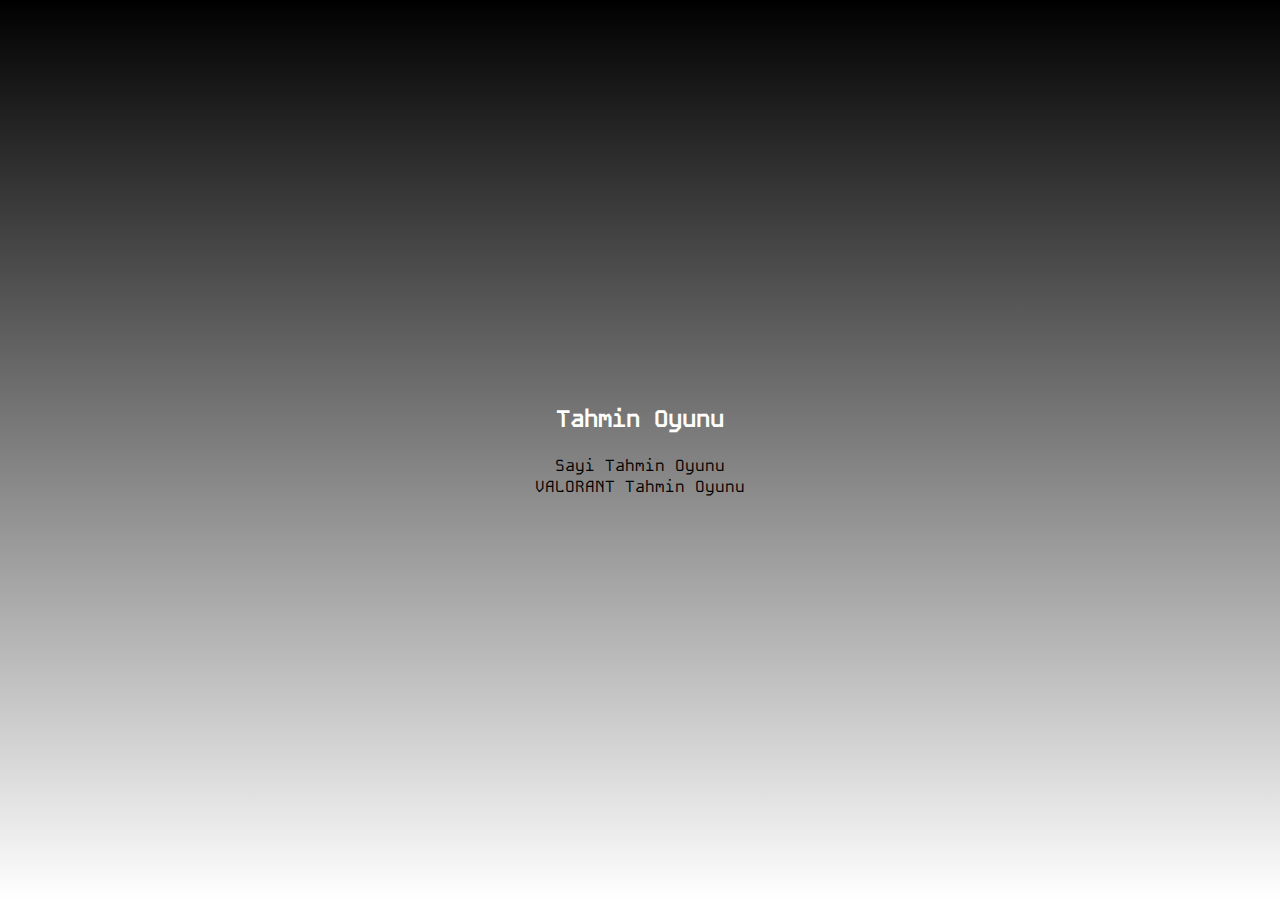
<file: index.html>
<!DOCTYPE html>
<html lang="en">
<head>
    <meta charset="UTF-8">
    <meta name="viewport" content="width=device-width, initial-scale=1.0">
    <title>Tahmin Oyunu</title>
    <link rel="stylesheet" href="style.css">
</head>
<body>
    <h2>Tahmin Oyunu</h2>
    <br>
    <li><a href="sayi.html">Sayi Tahmin Oyunu</a></li>
    <li><a href="valorant.html">VALORANT Tahmin Oyunu</a></li>
</body>
</html>
</file>
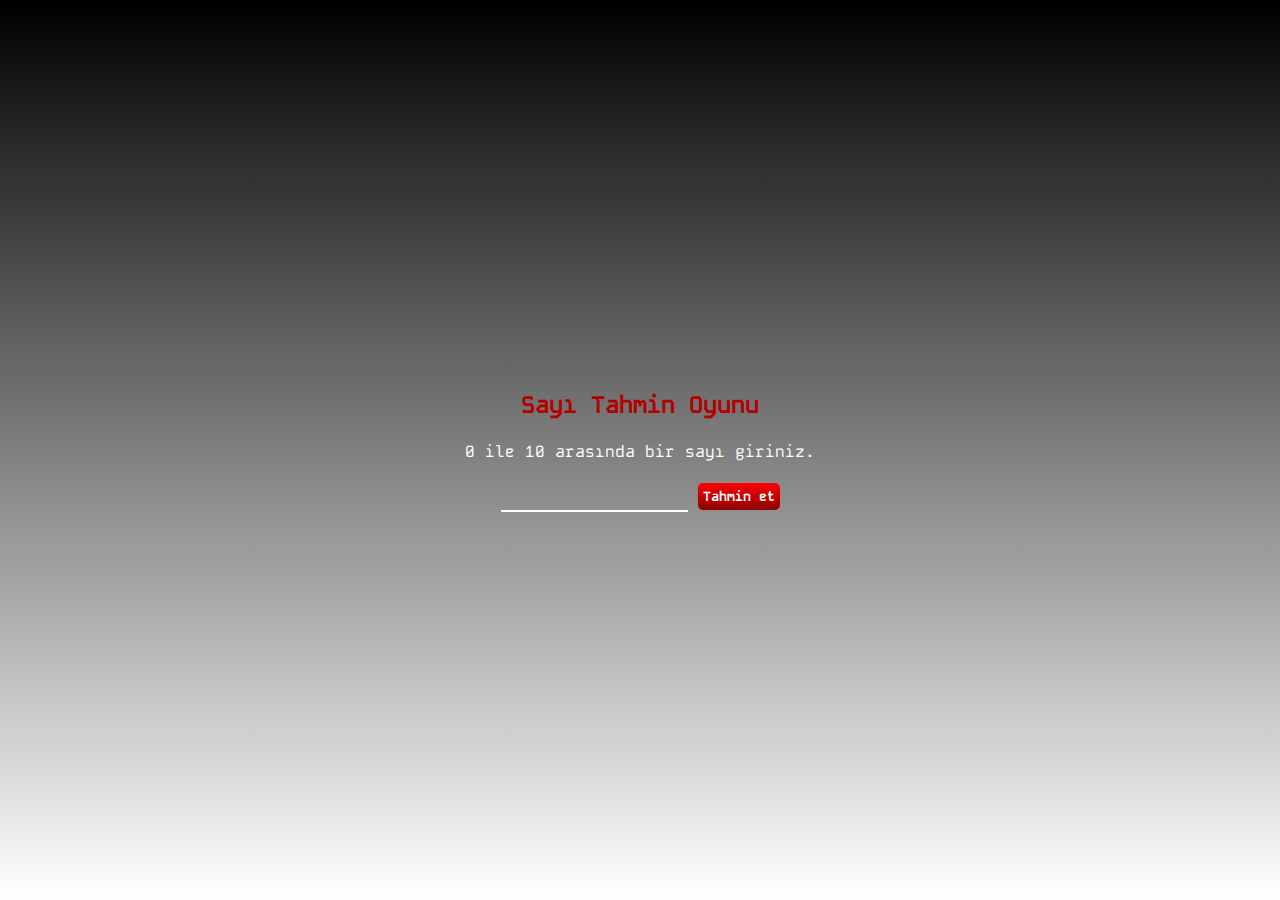
<file: sayi.html>
<!DOCTYPE html>
<html lang="en">
<head>
    <meta charset="UTF-8">
    <meta name="viewport" content="width=device-width, initial-scale=1.0">
    <title>Sayı Tahmin Oyunu</title>
    <link rel="stylesheet" href="style.css">
</head>
<body>
    <form onsubmit="tahmin()">
        <h2>Sayı Tahmin Oyunu</h2>
        <br>
        <p>0 ile 10 arasında bir sayı giriniz.</p>
        <br>
        <input type="number" name="number" id="number" required>
        <button type="submit">Tahmin et</button>
    </form>

    <script src="main.js"></script>
</body>
</html>
</file>
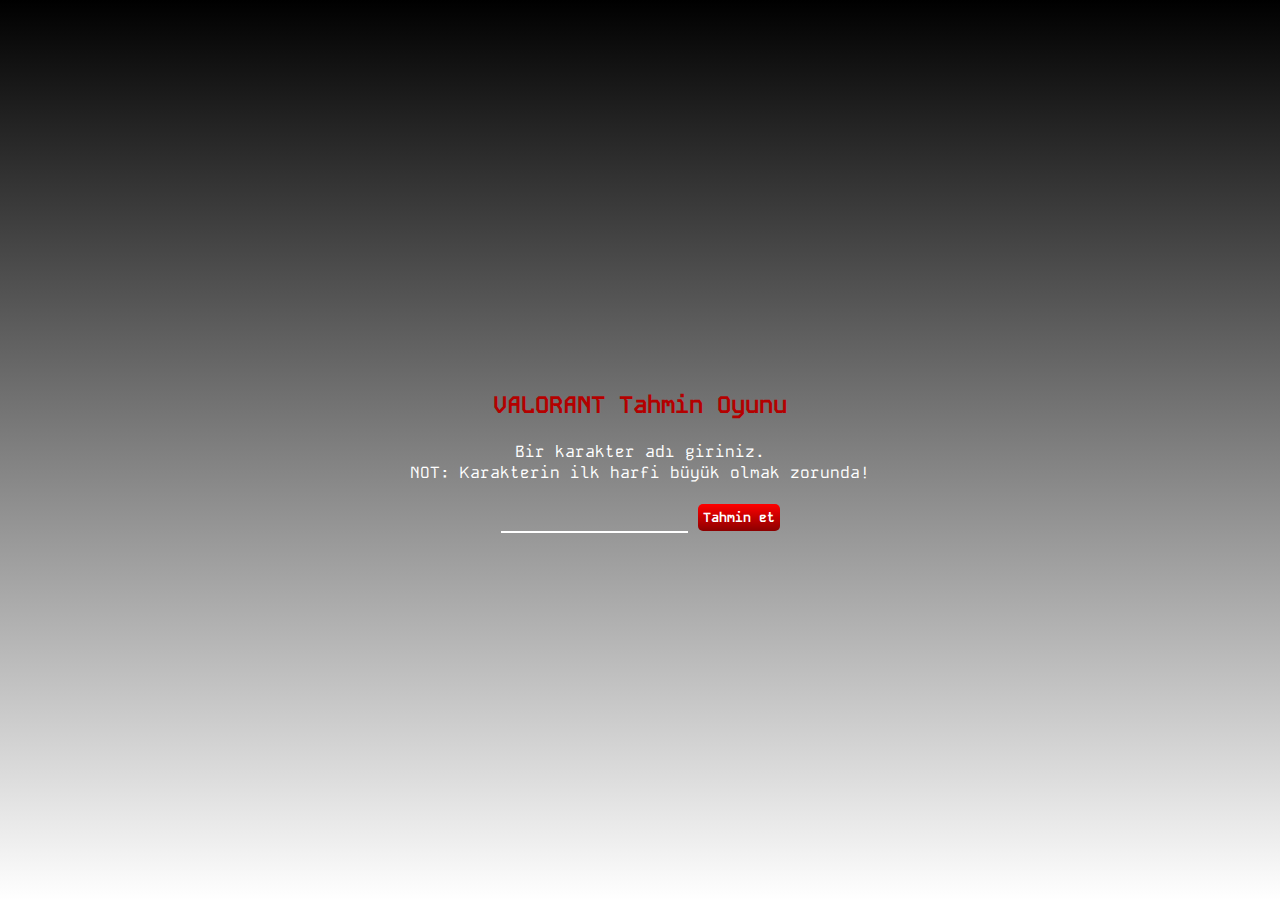
<file: valorant.html>
<!DOCTYPE html>
<html lang="en">
<head>
    <meta charset="UTF-8">
    <meta name="viewport" content="width=device-width, initial-scale=1.0">
    <title>Valorant Tahmin Oyunu</title>
    <link rel="stylesheet" href="style.css">
</head>
<body>
    <div id="puan"></div>
    <br>
    <form onsubmit="valorant()">
        <h2>VALORANT Tahmin Oyunu</h2>
        <br>
        <p>Bir karakter adı giriniz.</p>
        <p>NOT: Karakterin ilk harfi büyük olmak zorunda!</p>
        <br>
        <input type="text" name="char" id="char" required>
        <button type="submit">Tahmin et</button>
    </form>

    <script src="main.js"></script>
</body>
</html>
</file>
<file: style.css>
@import url('https://fonts.googleapis.com/css2?family=Kode+Mono:wght@400..700&display=swap');
*{
    padding: 0;
    margin: 0;
    box-sizing: border-box;
    font-family: "Kode Mono", monospace;
    text-decoration: none;
    list-style-type: none;
    
}

a{
    color: black;
}
body{
    height: 100vh;
    width: 100%;
    display: flex;
    flex-direction: column;
    align-items: center;
    justify-content: center;

    background-image: linear-gradient(to bottom, rgb(0, 0, 0), white);
    color: white;
    text-align: center;
}

form h2{
    color: rgb(180, 0, 0);
}

form input{
    outline: none;
    border: none;
    background-color: transparent;
    border-bottom: 2px solid white;
    color: white;
    padding: 5px;
}

form button{
    outline: none;
    border: none;
    padding: 5px;
    border-radius: 5px;
    background-image: linear-gradient(to bottom, red, darkred);
    color: white;
    font-weight: bold;
    cursor: pointer;
}
</file>
